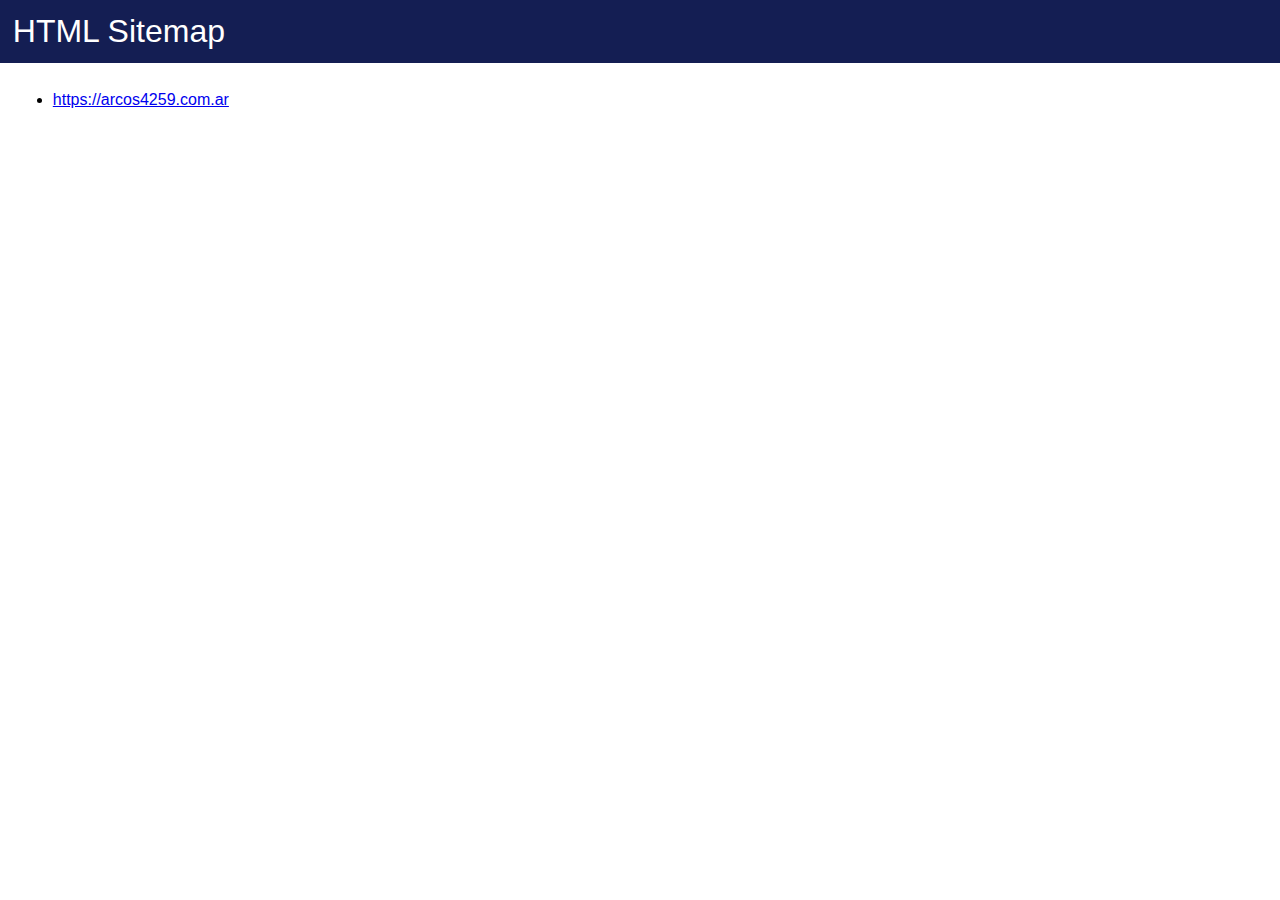
<file: sitemap.html>
<!DOCTYPE html PUBLIC "-//W3C//DTD XHTML 1.0 Transitional//EN" "http://www.w3.org/TR/xhtml1/DTD/xhtml1-transitional.dtd">
<html xmlns="http://www.w3.org/1999/xhtml">
<head>
	<title>HTML Sitemap</title>
	<meta name="description" content="Sitemap created using Xml Sitemap Generator .org - the free online Google XML sitemap generator" />
	<meta name="keywords" content="XML Sitemap Generator" />
	<meta content="Xml Sitemap Generator .org" name="Author" />

	<style>

		html, body {
			padding: 0px;
			margin: 0px;
			font-family: Tahoma, Verdana, Arial, sans-serif;
			height: 100%;
		}

		h1 {
			padding: 1%;
			margin: 0px;
			font-style: normal;
			font-weight: normal;
		}

			h1 a {
				color: #FFFFFF;
				text-decoration: none;
			}

		table {
			height: 75%;
			border-collapse: collapse;
		}

		thead tr {
			width: 100%;
		}

		tbody tr:nth-child(even) {
			background-color: #f2f2f2;
		}

		tbody tr:hover {
			background-color: #ffff99;
		}

		tbody.main {
			overflow: auto;
			width: 100%;
			height: 75vh;
		}

		th {
			font-size: 0.9em;
			padding: 2px 10px 2px 2px;
			border-bottom: 1px solid #CCCCCC;
		}

		td {
			font-size: 0.9em;
			padding: 6px 10px 6px 4px;
			border-bottom: 1px solid #CCCCCC;
			vertical-align: top;
		}

		i {
			font-size: 1.5em;
		}

		td p {
			margin-top: 0;
			padding-top: 0;
		}

		.top-bar {
			width: 100%;
			float: left;
			background-color: #141E53 !important;
		}

		.body {
			width: 98%;
			float: left;
			padding: 1%;
		}

		.footer {
			width: 100%;
			float: left;
			border-top: 1px solid #999999;
			padding: 10px 0px 10px 0px;
		}

			.footer a {
				color: #999999;
				font-size: 11px;
				text-decoration: none;
			}

			.footer span {
				color: #999999;
				font-size: 11px;
				text-decoration: none;
				margin-left: 20px;
			}

		.c0 {
			text-align: left;
			white-space: nowrap;
			width: 30em;
		}

		.c1 {
			text-align: left;
			min-width: 30em;
		}

		.c2 {
			text-align: left;
			width: 14em;
		}

		.c3 {
			text-align: center;
			width: 6em;
		}

		.c4 {
			text-align: center;
			width: 6em;
		}

		.c5 {
			text-align: center;
			width: 6em;
		}

		.c6 {
			text-align: center;
			width: 6em;
		}


		.bi-check-circle {
			color: #33cc33;
		}

		.bi-exclamation-triangle {
			color: #ff8c1a
		}

		.bi-exclamation-octagon {
			color: #e60000
		}
	</style>

	<link rel="stylesheet" href="https://cdn.jsdelivr.net/npm/bootstrap-icons@1.4.0/font/bootstrap-icons.css" />

</head>
<body>
<div class="top-bar">
	<h1><a href="/" >HTML Sitemap</a></h1>
</div>


<div class="body">



<ul><li><a href="https://arcos4259.com.ar"><span class="title">https://arcos4259.com.ar</span></a></li>
</ul>
</div>
</body>
</html>
</file>
